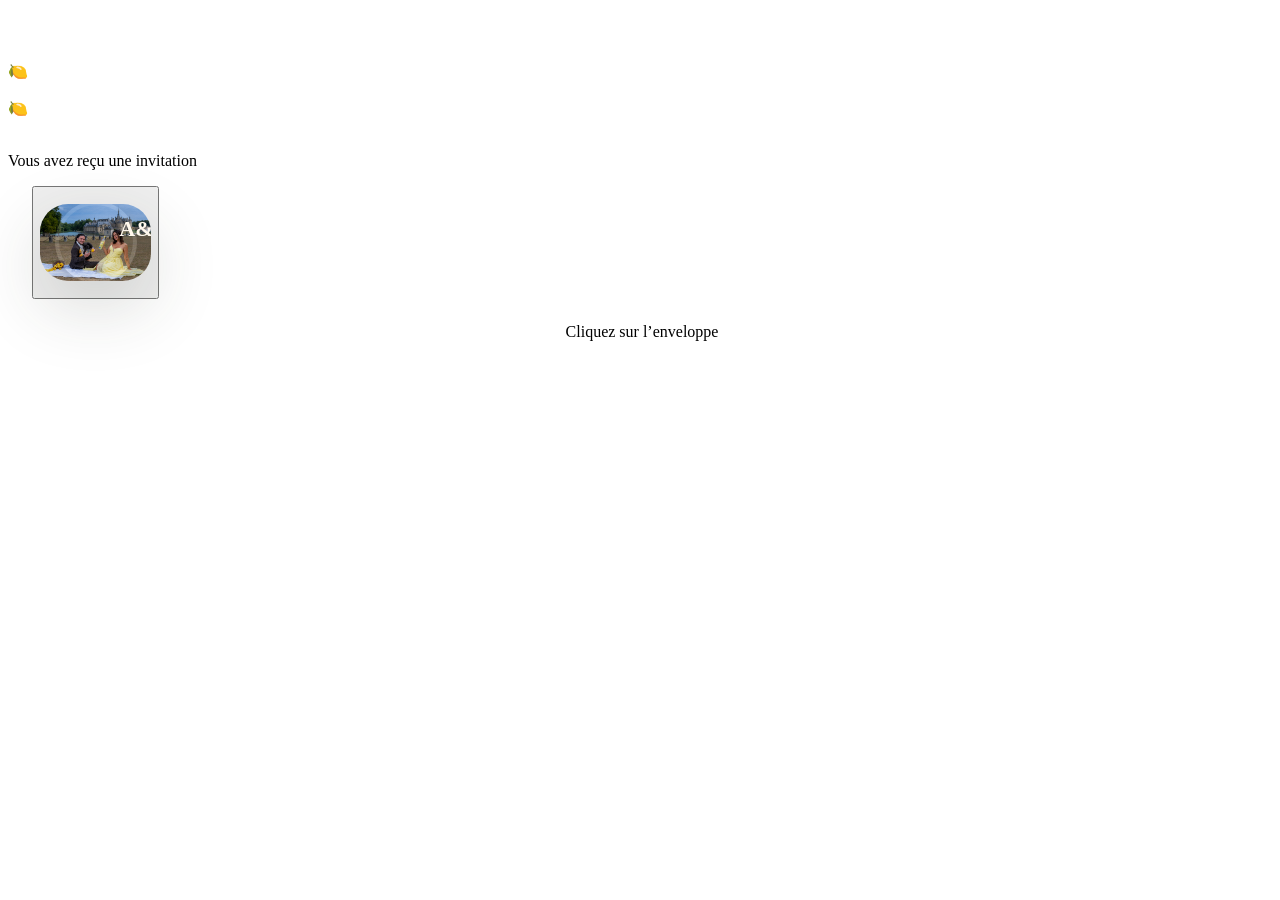
<file: index.html>
<!DOCTYPE html>
<html lang="fr">
<head>
  <meta charset="UTF-8" />
  <meta name="viewport" content="width=device-width, initial-scale=1.0" />

  <title>Alexandra & Anthony — 3 juillet 2027</title>

  <link rel="preconnect" href="https://fonts.googleapis.com">
  <link rel="preconnect" href="https://fonts.gstatic.com" crossorigin>

  <link
    href="https://fonts.googleapis.com/css2?family=Cormorant+Garamond:wght@500;600;700&family=Montserrat:wght@400;500;600&display=swap"
    rel="stylesheet"
  >

  <link rel="stylesheet" href="styles.css">
</head>

<body>

  <main class="app-shell">

    <!-- =========================
         1. ENVELOPPE
    ========================== -->

    <section
      id="envelopeScene"
      class="scene active"
      aria-label="Ouverture de l'invitation"
    >
      <div class="ambient lemons-left" aria-hidden="true">🍋</div>
      <div class="ambient lemons-right" aria-hidden="true">🍋</div>

      <p class="eyebrow">Vous avez reçu une invitation</p>

      <button
        id="envelopeButton"
        class="envelope-button"
        type="button"
        aria-label="Ouvrir l'enveloppe"
      >
        <span class="envelope">

          <span class="envelope-photo"></span>

          <span class="wax-seal">
            A&A
          </span>

        </span>
      </button>

      <p class="tap-hint">
        Cliquez sur l’enveloppe
      </p>
    </section>


    <!-- =========================
         2. GALERIE
    ========================== -->

    <section
      id="galleryScene"
      class="scene"
      hidden
      aria-label="Galerie photo d'Alexandra et Anthony"
    >

      <article class="gallery-card">

        <header class="gallery-heading">

          <p class="eyebrow">
            Quelques instants à deux
          </p>

          <h2>
            Venez partager avec nous<br>
            notre <em>Dolce Vita</em>
          </h2>

        </header>


        <div class="photo-diptych">

          <figure class="photo-frame photo-landscape">
            <img
              src="assets/gallery/alexandra-anthony-horizontal.webp"
              alt="Alexandra et Anthony"
            >
          </figure>

          <figure class="photo-frame photo-portrait">
            <img
              src="assets/gallery/alexandra-anthony-vertical.webp"
              alt="Alexandra et Anthony"
            >
          </figure>

        </div>


        <button
          id="showInvitation"
          class="primary-button"
          type="button"
        >
          Découvrir notre journée
        </button>

      </article>

    </section>


    <!-- =========================
         3. FAIRE-PART + RSVP
    ========================== -->

    <section
      id="invitationScene"
      class="scene"
      hidden
      aria-label="Faire-part et réponse"
    >

      <article class="invitation-card">

        <div class="olive-line">
          ✦
        </div>

        <p class="eyebrow">
          Save the date
        </p>

        <h1>
          Alexandra <span>&</span> Anthony
        </h1>

        <p class="intro">
          ont la joie de vous inviter à célébrer leur mariage
        </p>

        <p class="wedding-theme">
          Une journée sous le signe de la
          <em>Dolce Vita</em>
        </p>


        <div class="date-block">

          <span class="day">
            03
          </span>

          <span class="month">
            Juillet
          </span>

          <span class="year">
            2027
          </span>

        </div>


        <div
          class="wedding-journey"
          aria-label="Déroulé du mariage"
        >

          <section class="venue-block">

            <p class="venue-label">
              Cérémonie civile
            </p>

            <h3>
              Mairie de Dammartin-en-Goële
            </h3>

            <address>
              103 rue du Général-de-Gaulle<br>
              77230 Dammartin-en-Goële
            </address>

            <time
              class="venue-time"
              datetime="13:45"
            >
              13 h 45
            </time>

          </section>


          <div class="golden-route" aria-hidden="true">
            <span>✦</span>
          </div>


          <section class="venue-block">

            <p class="venue-label">
              Réception
            </p>

            <h3>
              Domaine du Bois Saint-Mard
            </h3>

            <address>
              11 rue du Maréchal Leclerc<br>
              60170 Tracy-le-Val
            </address>

          </section>

        </div>


        <p class="adults-note">
          Pour savourer pleinement cette parenthèse avec vous,
          notre mariage se célébrera entre adultes,
          sans enfants ni compagnons à quatre pattes.
          Merci de votre douce compréhension.
        </p>


        <div class="divider"></div>


        <h2>
          Serez-vous des nôtres ?
        </h2>

        <p class="response-deadline">

          <strong>
            Réponse obligatoire
          </strong>

          avant le

          <time datetime="2027-05-01">
            1<sup>er</sup> mai 2027
          </time>

        </p>


        <form
          id="rsvpForm"
          class="rsvp-form"
        >

          <div
            id="personalInvitation"
            class="personal-invitation"
            hidden
          ></div>


          <div class="field-grid">

            <label>

              Prénom

              <input
                id="firstName"
                name="first_name"
                type="text"
                autocomplete="given-name"
                placeholder="Votre prénom"
                required
              >

            </label>


            <label>

              Nom

              <input
                id="lastName"
                name="last_name"
                type="text"
                autocomplete="family-name"
                placeholder="Votre nom"
                required
              >

            </label>

          </div>


          <fieldset>

            <legend>
              Votre réponse
            </legend>

            <div class="response-options">

              <label class="choice">

                <input
                  type="radio"
                  name="response"
                  value="oui"
                  required
                >

                <span>
                  Oui
                </span>

              </label>


              <label class="choice">

                <input
                  type="radio"
                  name="response"
                  value="peut-être"
                >

                <span>
                  Peut-être
                </span>

              </label>


              <label class="choice">

                <input
                  type="radio"
                  name="response"
                  value="non"
                >

                <span>
                  Non
                </span>

              </label>

            </div>

          </fieldset>


          <div
            id="attendanceSelector"
            class="attendance-selector"
            hidden
          ></div>


          <label>

            Allergies, régime alimentaire ou petit mot

            <textarea
              id="message"
              name="message"
              rows="4"
              placeholder="Dites-nous tout ici…"
            ></textarea>

          </label>


          <button
            type="submit"
            class="primary-button full"
          >
            Envoyer ma réponse
          </button>


          <p
            id="formStatus"
            class="form-status"
            role="status"
          ></p>

        </form>

      </article>

    </section>


    <!-- =========================
         4. CONFIRMATION
    ========================== -->

    <section
      id="thanksScene"
      class="scene"
      hidden
      aria-label="Confirmation"
    >

      <article class="thanks-card">

        <div class="big-lemon">
          🍋
        </div>

        <p class="eyebrow">
          Grazie mille
        </p>

        <h2>
          Votre réponse a bien été enregistrée.
        </h2>

        <p>
          Nous avons hâte de partager cette journée avec vous.
        </p>

        <button
          id="editResponse"
          class="text-button"
          type="button"
        >
          Modifier ma réponse
        </button>

      </article>

    </section>

  </main>


  <script src="config.js"></script>
  <script src="app.js"></script>

</body>
</html>
</file>
<file: styles.css>
:root {
  --cream: #f7f1e6;
  --paper: #fffdf7;
  --ink: #243126;
  --olive: #65724e;
  --olive-dark: #3f4c35;
  --gold: #b6974f;
  --terracotta: #a94f32;
  --shadow: 0 24px 70px rgba(44, 52, 39, 0.18);
}

* {
  box-sizing: border-box;
}

html {
  scroll-behavior: smooth;
}

body {
  margin: 0;
  min-height: 100vh;
  color: var(--ink);
  background:
    radial-gradient(circle at top, #fffaf0 0%, var(--cream) 70%);
  font-family: "Montserrat", sans-serif;
}

button,
input,
textarea,
select {
  font: inherit;
}

button {
  cursor: pointer;
}

/* =========================
   STRUCTURE
========================= */

.app-shell {
  min-height: 100vh;
  width: 100%;
}

.scene {
  display: none;
  width: 100%;
  min-height: 100vh;
  padding: 24px;
  place-items: center;
  text-align: center;
}

.scene.active {
  display: grid;
}

.eyebrow {
  margin: 0 0 20px;
  color: var(--olive);
  font-size: 0.75rem;
  font-weight: 600;
  letter-spacing: 0.25em;
  text-transform: uppercase;
}

/* =========================
   ENVELOPPE
========================= */

#envelopeScene {
  position: relative;
  overflow: hidden;
}

.ambient {
  position: fixed;
  z-index: 0;
  font-size: clamp(60px, 9vw, 120px);
  opacity: 0.14;
  pointer-events: none;
}

.lemons-left {
  left: -25px;
  top: 8%;
}

.lemons-right {
  right: -25px;
  bottom: 8%;
}

.envelope-button {
  position: relative;
  z-index: 2;
  border: 0;
  background: transparent;
  padding: 0;
}

.envelope {
  position: relative;
  display: block;
  width: min(82vw, 520px);
  aspect-ratio: 1.45;
  overflow: hidden;
  border-radius: 24px;
  box-shadow: var(--shadow);
  transition: transform 0.35s ease;
}

.envelope-button:hover .envelope {
  transform: translateY(-5px) scale(1.015);
}

.envelope-photo {
  position: absolute;
  inset: 0;
  background:
    linear-gradient(
      rgba(36, 49, 38, 0.05),
      rgba(36, 49, 38, 0.05)
    ),
    url("assets/20260723-09h57-JJG_NZ8_6910.jpeg")
      center / cover no-repeat;
}

.wax-seal {
  position: absolute;
  left: 50%;
  top: 50%;
  z-index: 4;
  display: grid;
  width: 76px;
  height: 76px;
  place-items: center;
  transform: translate(-50%, -50%);
  border-radius: 50%;
  color: #fff8ed;
  background: var(--terracotta);
  font-family: "Cormorant Garamond", serif;
  font-size: 20px;
  font-weight: 700;
  box-shadow:
    inset 0 0 0 4px rgba(255,255,255,.12),
    0 8px 24px rgba(0,0,0,.22);
}

.tap-hint {
  position: relative;
  z-index: 2;
  margin-top: 24px;
  color: #6f7466;
}

/* =========================
   CARTES
========================= */

.gallery-card,
.invitation-card,
.thanks-card {
  width: min(100%, 820px);
  padding: clamp(28px, 6vw, 64px);
  border: 1px solid rgba(182, 151, 79, 0.25);
  border-radius: 28px;
  background: rgba(255, 253, 247, 0.97);
  box-shadow: var(--shadow);
}

.gallery-card h2,
.invitation-card h1,
.invitation-card h2,
.thanks-card h2,
.venue-block h3 {
  font-family: "Cormorant Garamond", serif;
}

/* =========================
   GALERIE
========================= */

.gallery-heading {
  margin-bottom: 28px;
}

.gallery-heading h2 {
  margin: 0;
  color: var(--olive-dark);
  font-size: clamp(40px, 7vw, 64px);
  line-height: 0.96;
}

.gallery-heading em {
  color: var(--gold);
  font-weight: 600;
}

.photo-diptych {
  display: grid;
  grid-template-columns: minmax(0, 1.35fr) minmax(180px, 0.65fr);
  align-items: center;
  max-width: 680px;
  margin: 0 auto 34px;
}

.photo-frame {
  margin: 0;
  overflow: hidden;
  border: 7px solid var(--paper);
  background: #e8e0d1;
  box-shadow: 0 18px 42px rgba(44, 52, 39, 0.18);
}

.photo-frame img {
  display: block;
  width: 100%;
  height: 100%;
  object-fit: cover;
}

.photo-landscape {
  aspect-ratio: 3 / 2;
  transform: rotate(-1.5deg);
}

.photo-portrait {
  z-index: 2;
  aspect-ratio: 2 / 3;
  margin-left: -40px;
  transform: rotate(2.5deg);
}

/* =========================
   BOUTONS
========================= */

.primary-button,
.text-button {
  border: 0;
  font-weight: 600;
}

.primary-button {
  padding: 14px 24px;
  border-radius: 999px;
  color: white;
  background: var(--olive-dark);
  transition:
    transform 0.2s ease,
    background 0.2s ease;
}

.primary-button:hover {
  transform: translateY(-2px);
  background: #2f3929;
}

.text-button {
  padding: 10px 14px;
  color: var(--olive-dark);
  background: transparent;
  text-decoration: underline;
}

.full {
  width: 100%;
}

/* =========================
   FAIRE-PART
========================= */

.olive-line {
  color: var(--gold);
  font-size: 24px;
}

.invitation-card h1 {
  margin: 8px 0;
  color: var(--olive-dark);
  font-size: clamp(42px, 8vw, 76px);
  line-height: 0.95;
}

.invitation-card h1 span {
  color: var(--gold);
  font-weight: 500;
}

.intro {
  margin: 12px auto 0;
  color: #596052;
  line-height: 1.7;
}

.wedding-theme {
  margin: 20px auto 10px;
  color: var(--gold);
  font-family: "Cormorant Garamond", serif;
  font-size: clamp(19px, 3vw, 24px);
}

.wedding-theme em {
  color: var(--olive-dark);
  font-weight: 600;
}

.date-block {
  display: flex;
  justify-content: center;
  align-items: baseline;
  gap: 15px;
  margin: 30px 0 24px;
}

.day {
  font-family: "Cormorant Garamond", serif;
  font-size: 72px;
  font-weight: 700;
}

.month {
  font-family: "Cormorant Garamond", serif;
  font-size: 34px;
}

.year {
  font-weight: 600;
  letter-spacing: 0.12em;
}

.wedding-journey {
  display: grid;
  grid-template-columns: minmax(0, 1fr) auto minmax(0, 1fr);
  align-items: start;
  width: min(100%, 680px);
  margin: 38px auto 10px;
}

.venue-block {
  display: grid;
  justify-items: center;
  gap: 7px;
}

.venue-label {
  margin: 0;
  color: var(--gold);
  font-size: 0.72rem;
  font-weight: 600;
  letter-spacing: 0.2em;
  text-transform: uppercase;
}

.venue-block h3 {
  margin: 0;
  color: var(--olive-dark);
  font-size: clamp(25px, 4vw, 36px);
  line-height: 1.05;
}

.venue-block address {
  color: #596052;
  font-style: normal;
  line-height: 1.65;
}

.venue-time {
  display: block;
  margin-top: 12px;
  color: var(--olive-dark);
  font-family: "Cormorant Garamond", serif;
  font-size: 38px;
  font-weight: 700;
}

.golden-route {
  align-self: stretch;
  display: grid;
  place-items: center;
  min-height: 180px;
  margin: 0 24px;
  color: var(--gold);
}

.adults-note {
  max-width: 580px;
  margin: 28px auto 0;
  padding: 20px 22px;
  border-top: 1px solid rgba(182, 151, 79, 0.45);
  border-bottom: 1px solid rgba(182, 151, 79, 0.45);
  color: #596052;
  font-family: "Cormorant Garamond", serif;
  font-size: clamp(20px, 3vw, 24px);
  font-style: italic;
  line-height: 1.5;
}

.divider {
  height: 1px;
  margin: 34px 0;
  background:
    linear-gradient(
      90deg,
      transparent,
      var(--gold),
      transparent
    );
}

.invitation-card h2 {
  margin: 0;
  color: var(--olive-dark);
  font-size: 38px;
}

.response-deadline {
  width: fit-content;
  margin: 12px auto 28px;
  padding: 10px 18px;
  border-top: 1px solid rgba(182,151,79,.5);
  border-bottom: 1px solid rgba(182,151,79,.5);
  color: #596052;
  font-family: "Cormorant Garamond", serif;
  font-size: 21px;
}

.response-deadline strong {
  color: var(--olive-dark);
}

.response-deadline time {
  color: var(--gold);
  font-weight: 700;
}

/* =========================
   INVITATION PERSONNALISÉE
========================= */

.personal-invitation {
  padding: 20px;
  border-radius: 18px;
  text-align: center;
  background: rgba(101, 114, 78, 0.08);
}

.personal-invitation h3 {
  margin: 8px 0 14px;
  color: var(--olive-dark);
  font-family: "Cormorant Garamond", serif;
  font-size: 30px;
}

.personal-invitation p {
  margin: 6px 0;
}

/* =========================
   RSVP
========================= */

.rsvp-form {
  position: relative;
  z-index: 2;
  display: grid;
  gap: 20px;
  text-align: left;
}

.field-grid {
  display: grid;
  grid-template-columns: repeat(2, minmax(0, 1fr));
  gap: 16px;
}

label,
legend {
  color: #46503f;
  font-size: 0.88rem;
  font-weight: 600;
}

input,
textarea,
select {
  width: 100%;
  margin-top: 8px;
  padding: 14px;
  border: 1px solid #d9cfbb;
  border-radius: 12px;
  outline: none;
  color: var(--ink);
  background: #fffdf8;
}

input:focus,
textarea:focus,
select:focus {
  border-color: var(--olive);
  box-shadow: 0 0 0 3px rgba(101, 114, 78, 0.12);
}

fieldset {
  margin: 0;
  padding: 0;
  border: 0;
}

.response-options {
  display: grid;
  grid-template-columns: repeat(3, 1fr);
  gap: 12px;
  margin-top: 10px;
}

.choice {
  position: relative;
}

.choice input {
  position: absolute;
  opacity: 0;
}

.choice span {
  display: block;
  padding: 14px 8px;
  border: 1px solid #d9cfbb;
  border-radius: 14px;
  text-align: center;
  background: #fffdf8;
}

.choice input:checked + span {
  border-color: var(--olive-dark);
  background: #e9eddf;
  box-shadow: 0 0 0 2px rgba(63, 76, 53, 0.12);
}

.attendance-selector {
  padding: 16px;
  border-radius: 16px;
  background: rgba(182, 151, 79, 0.08);
}

.form-status {
  min-height: 20px;
  margin: 0;
  text-align: center;
  color: var(--olive-dark);
}

/* =========================
   CONFIRMATION
========================= */

.thanks-card {
  text-align: center;
}

.big-lemon {
  font-size: 72px;
}

.thanks-card h2 {
  margin: 12px 0;
  color: var(--olive-dark);
  font-size: clamp(38px, 6vw, 54px);
}

/* =========================
   MOBILE
========================= */

@media (max-width: 700px) {
  .scene {
    padding: 16px;
  }

  .gallery-card,
  .invitation-card,
  .thanks-card {
    padding: 28px 20px;
  }

  .photo-diptych {
    grid-template-columns: 1fr;
  }

  .photo-portrait {
    margin-left: 0;
  }

  .field-grid {
    grid-template-columns: 1fr;
  }

  .response-options {
    grid-template-columns: 1fr;
  }

  .wedding-journey {
    grid-template-columns: 1fr;
    gap: 28px;
  }

  .golden-route {
    min-height: auto;
    margin: 0;
  }

  .date-block {
    flex-wrap: wrap;
  }
}
/* ==========================================
   SÉCURITÉ NAVIGATION — TOUJOURS EN DERNIER
========================================== */

.scene {
  display: none !important;
}

.scene.active {
  display: grid !important;
}
/* ENVELOPPE — CORRECTION FINALE */

#envelopeScene {
  place-items: center !important;
  text-align: center !important;
  padding: 32px 20px !important;
}

.envelope-button {
  display: block !important;
  width: min(82vw, 520px) !important;
  padding: 0 !important;
  margin: 0 auto !important;
  border: 0 !important;
  background: transparent !important;
  appearance: none !important;
  -webkit-appearance: none !important;
}

.envelope {
  position: relative !important;
  display: block !important;
  width: 100% !important;
  aspect-ratio: 1.45 / 1 !important;
  overflow: hidden !important;
  border-radius: 24px !important;
  box-shadow: var(--shadow) !important;
}

.envelope-photo {
  position: absolute !important;
  inset: 0 !important;
  display: block !important;
  background:
    linear-gradient(
      rgba(36, 49, 38, 0.05),
      rgba(36, 49, 38, 0.05)
    ),
    url("assets/20260723-09h57-JJG_NZ8_6910.jpeg")
    center / cover no-repeat !important;
}

.wax-seal {
  position: absolute !important;
  left: 50% !important;
  top: 50% !important;
  z-index: 5 !important;
  display: grid !important;
  width: 76px !important;
  height: 76px !important;
  place-items: center !important;
  transform: translate(-50%, -50%) !important;
  border-radius: 50% !important;
  background: var(--terracotta) !important;
  color: #fffbed !important;
}
/* =========================
   OUVERTURE — VERSION FINALE
========================= */

#envelopeScene {
  min-height: 100vh !important;
  padding: 40px 24px !important;
  display: grid !important;
  place-items: center !important;
  text-align: center !important;
}

#envelopeScene .eyebrow {
  margin-bottom: 28px !important;
}

.envelope-button {
  display: block !important;
  width: min(82vw, 520px) !important;
  margin: 0 auto !important;
  padding: 0 !important;
  border: 0 !important;
  background: transparent !important;
}

.envelope {
  position: relative !important;
  display: block !important;
  width: 100% !important;
  aspect-ratio: 1.45 / 1 !important;
  overflow: hidden !important;
  border-radius: 28px !important;
  box-shadow: 0 24px 70px rgba(44, 52, 39, 0.18) !important;
}

.envelope-photo {
  position: absolute !important;
  inset: 0 !important;
  background:
    linear-gradient(
      rgba(36, 49, 38, 0.04),
      rgba(36, 49, 38, 0.04)
    ),
    url("assets/20260723-09h57-JJG_NZ8_6910.jpeg")
    center / cover no-repeat !important;
}

.wax-seal {
  position: absolute !important;
  left: 50% !important;
  top: 50% !important;
  transform: translate(-50%, -50%) !important;
  width: 82px !important;
  height: 82px !important;
  border-radius: 50% !important;
  display: grid !important;
  place-items: center !important;
  background: var(--terracotta) !important;
  color: #fff8ed !important;
  font-family: "Cormorant Garamond", serif !important;
  font-size: 22px !important;
  font-weight: 700 !important;
  box-shadow:
    inset 0 0 0 4px rgba(255,255,255,.12),
    0 8px 24px rgba(0,0,0,.22) !important;
}

.tap-hint {
  margin-top: 24px !important;
  text-align: center !important;
}
</file>
